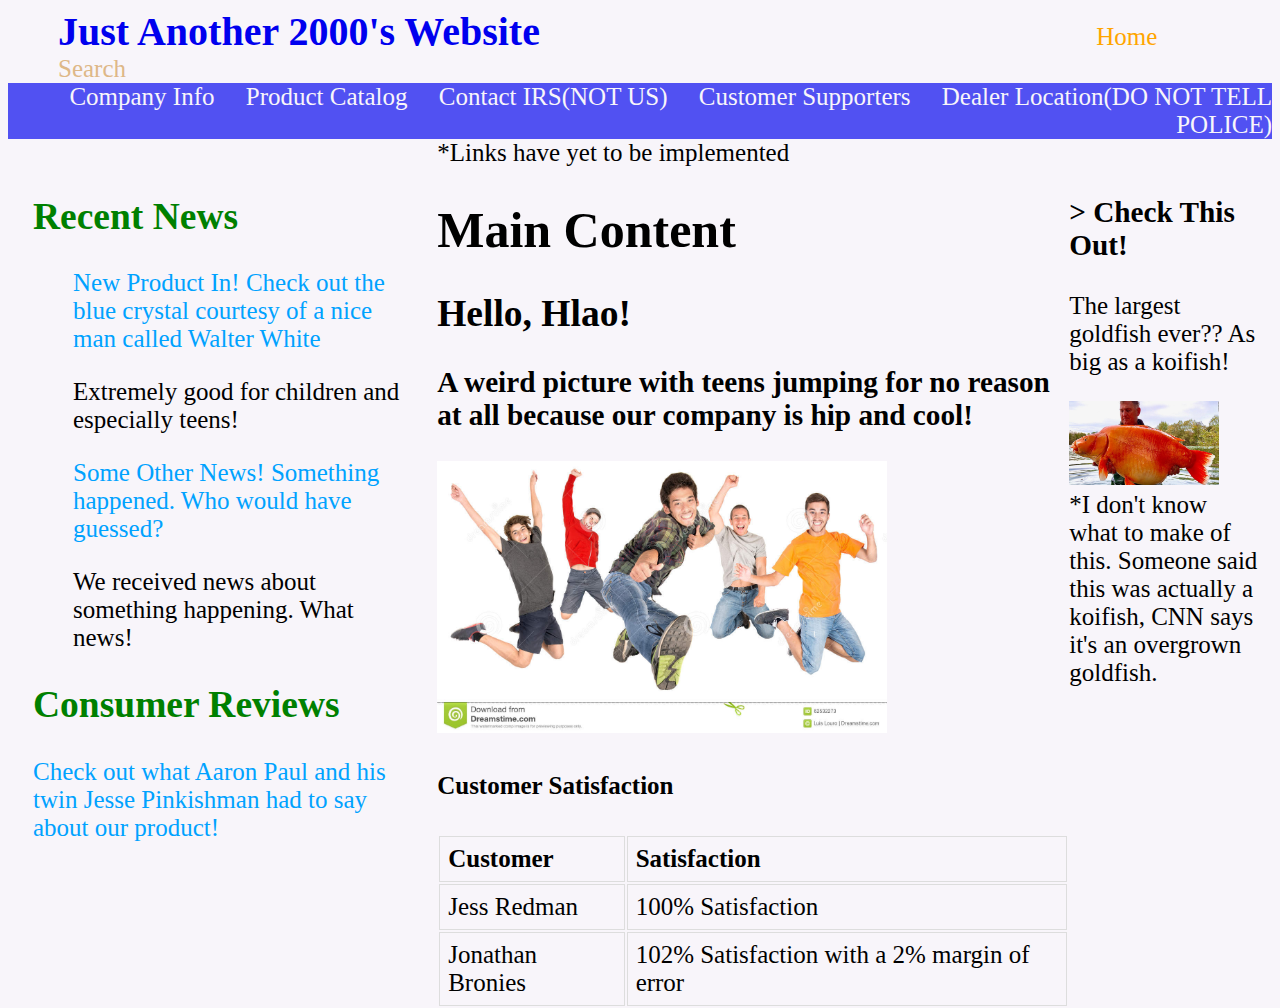
<file: index.html>
<!DOCTYPE html>
<html>
    <head>
        <meta charset="utf-8">
        <title>Random 2000s Website</title>
        <link rel="stylesheet" href="https://fonts.googleapis.com/css?family=Open+Sans">
        <link rel="stylesheet" href="css/master.css">
    </head>
    <body>
        <header>
            <a id="name" href="index.html">Just Another 2000's Website</a>
            <a href="index.html" style="color:orange">Home</a>
            <a href="in-works.html" style="color:burlywood">Search</a>
        </header>
        <nav>
            <a>Company Info</a>
            <a>Product Catalog</a>
            <a>Contact IRS(NOT US)</a>
            <a>Customer Supporters</a>
            <a>Dealer Location(DO NOT TELL POLICE)</a>
        </nav>
        <caption>*Links have yet to be implemented</caption>
        <section>
            <h2>Recent News</h2>
            <list>
                <ul>
                    <a>New Product In! Check out the blue crystal courtesy of a nice man called Walter White</a>
                    <p>Extremely good for children and especially teens!</p>
                </ul>
                <ul>
                    <a>Some Other News! Something happened. Who would have guessed?</a>
                    <p>We received news about something happening. What news!</p>
                </ul>
            </list>
            <h2>Consumer Reviews</h2>
            <a>Check out what Aaron Paul and his twin Jesse Pinkishman had to say about our product!</a>
        </section>
        <main>
            <h1>Main Content</h1>
            <h2 id="greeting"></h2>
            <h3>A weird picture with teens jumping for no reason at all because our company is hip and cool!</h3>
            <img src="images/teens-jumping.jpg" id="main-pic" alt="teens jumping">
            <h4>Customer Satisfaction</h4>
            <table>
                <tr>
                    <th>Customer</th>
                    <th>Satisfaction</th>
                </tr>
                <tr>
                    <td>Jess Redman</td>
                    <td>100% Satisfaction</td>
                </tr>
                <tr>
                    <td>Jonathan Bronies</td>
                    <td>102% Satisfaction with a 2% margin of error</td>
                </tr>
            </table>
        </main>
        <div>
            <h3>> Check This Out!</h3>
            <p>The largest goldfish ever?? As big as a koifish!</p>
            <img src="images/goldfish.jpg" alt="goldfish">
            <figcaption>*I don't know what to make of this. Someone said this was actually a koifish, CNN says it's an overgrown goldfish.</figcaption>
        </div>
        <script src="js/scripts.js"></script>
    </body>
</html>
</file>
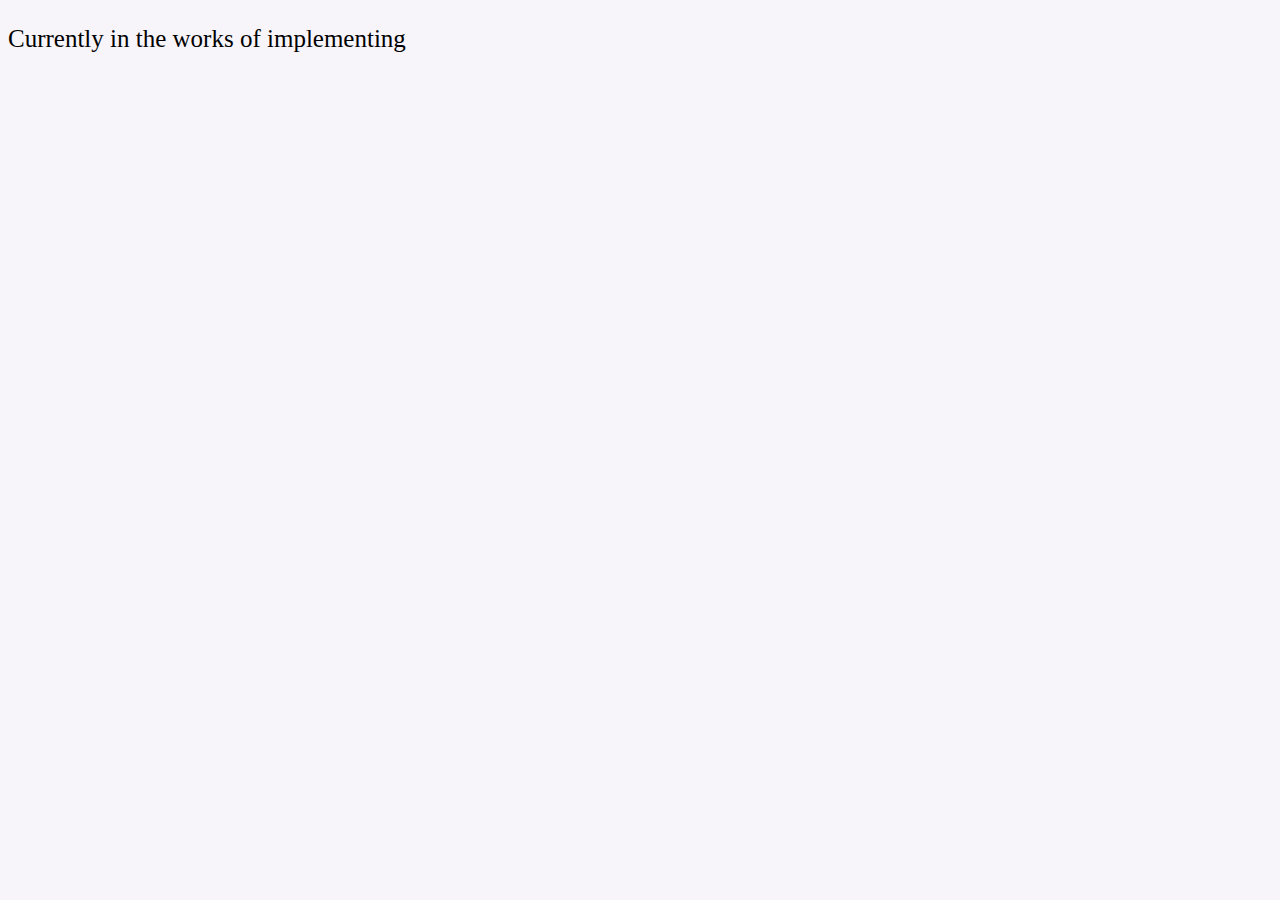
<file: in-works.html>
<!DOCTYPE html>
<html>
    <head>
        <meta charset="utf-8">
        <title>Random 2000s Website</title>
        <link rel="stylesheet" href="css/master.css">
    </head>
    <body>
        <p>Currently in the works of implementing</p>
    </body>
</html>
</file>
<file: css/master.css>
body{
    background-color: #F8F5FA;
    font-size: 25px;
    font-family: "Open-Sans";
}

header a{
    text-decoration: none;
    text-align: right;
    padding: 50px;
    font-weight: 500;
}

#name{
    text-align: left;
    font-size: 40px;
    font-weight: 700;
    padding-right: 500px;
}

nav{
    background-color: rgb(81, 81, 242);
    text-decoration: none;
    color: #F8F5FA;
    text-align: right;
}

nav a{
    padding-left: 25px;
}

nav a:hover{
    color:coral;
    background-color: antiquewhite;
}

section{
    float: left;
    padding: 25px;
    width: 30%;
}

section h2{
    color: green;
}
section a{
    color: rgb(0, 162, 255);
}
section a:hover{
    color: red;
    text-decoration: underline;
}

main{
    float: left;
    width: 50%;
}

#main-pic{
    width: 450px;
}

td, th{
    border: 1px solid #dddddd;
    text-align: left;
    padding: 8px;
}

div{
    float: left;
    width: 15%;
}

div img{
    width: 150px;
}
</file>
